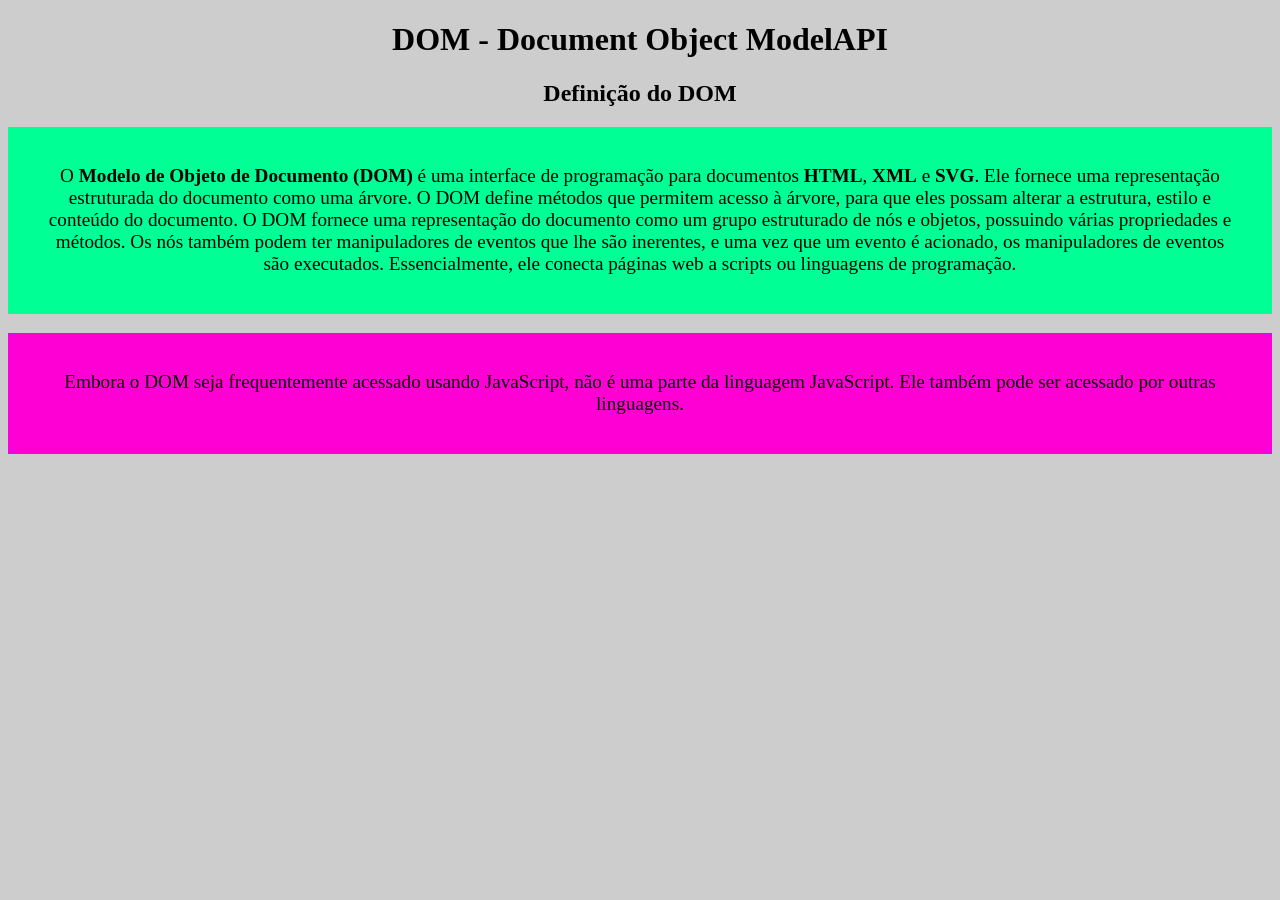
<file: aulas/DOM-API/index.html>
<!DOCTYPE html>
<html lang="en">
<head>
    <meta charset="UTF-8">
    <meta name="viewport" content="width=device-width, initial-scale=1.0">
    <title>DOM - Documet Object Model API</title>
    <style>
        body {
            background-color: #cdcdcd;
            font-family: Cambria, Cochin, Georgia, Times, 'Times New Roman', serif;
            text-align: center;
        }

        p {
            padding: 2em;
            font-size: larger;
        }

        .paragrafo-rosa {
            background-color: #ff00d4;
        }

        .paragrafo-verde {
            background-color: #00ff95;
        }
    </style>
</head>
<body>
    <header>
        <h1>DOM - <span>Document Object Model</span><abbr>API</abbr></h1>
    </header>

    <main>
        <h2>Definição do DOM</h2>
        <p class="paragrafo-verde">O <b>Modelo de Objeto de Documento (DOM)</b> é uma interface de programação para documentos <b>HTML</b>, <b>XML</b> e <b>SVG</b>. Ele fornece uma representação estruturada do documento como uma árvore. O DOM define métodos que permitem acesso à árvore, para que eles possam alterar a estrutura, estilo e conteúdo do documento. O DOM fornece uma representação do documento como um grupo estruturado de nós e objetos, possuindo várias propriedades e métodos. Os nós também podem ter manipuladores de eventos que lhe são inerentes, e uma vez que um evento é acionado, os manipuladores de eventos são executados. Essencialmente, ele conecta páginas web a scripts ou linguagens de programação.</p>
        <p class="paragrafo-rosa">Embora o DOM seja frequentemente acessado usando JavaScript, não é uma parte da linguagem JavaScript. Ele também pode ser acessado por outras linguagens.</p>
    </main>


</body>
</html>
</file>
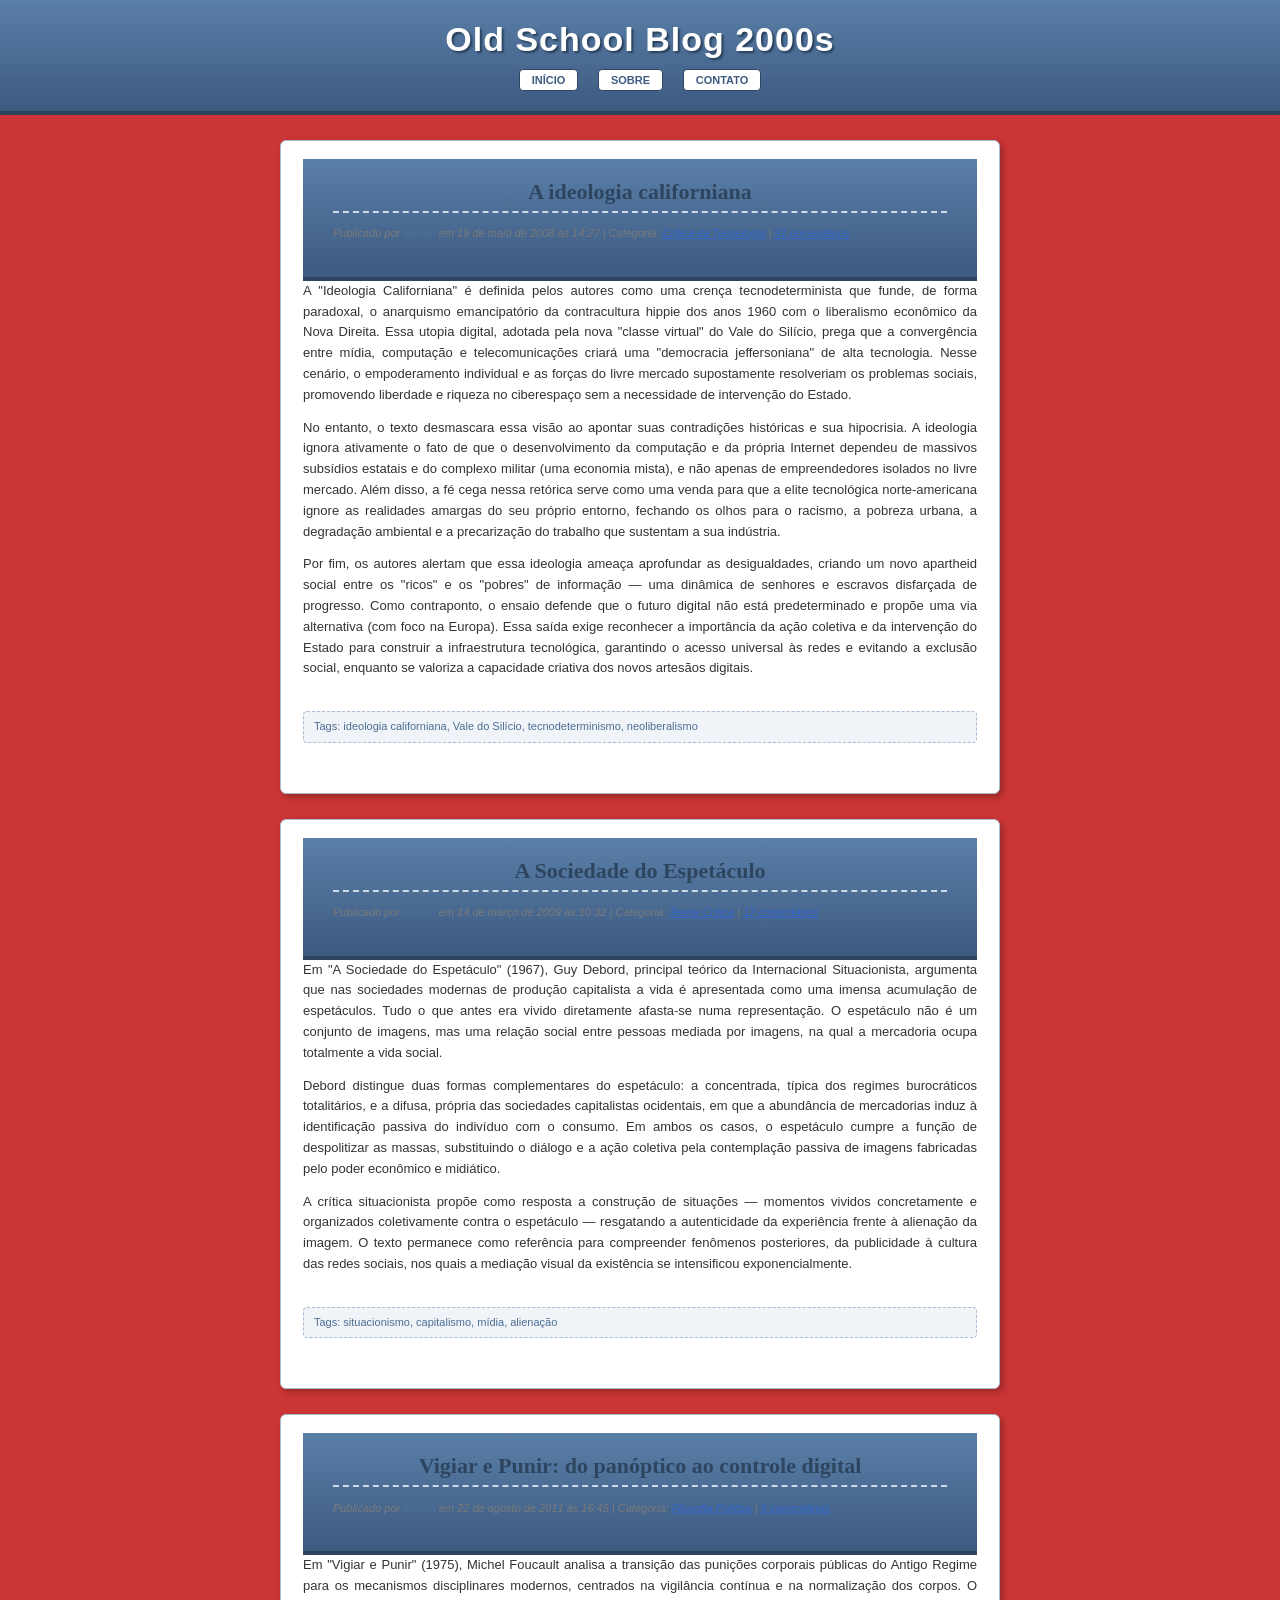
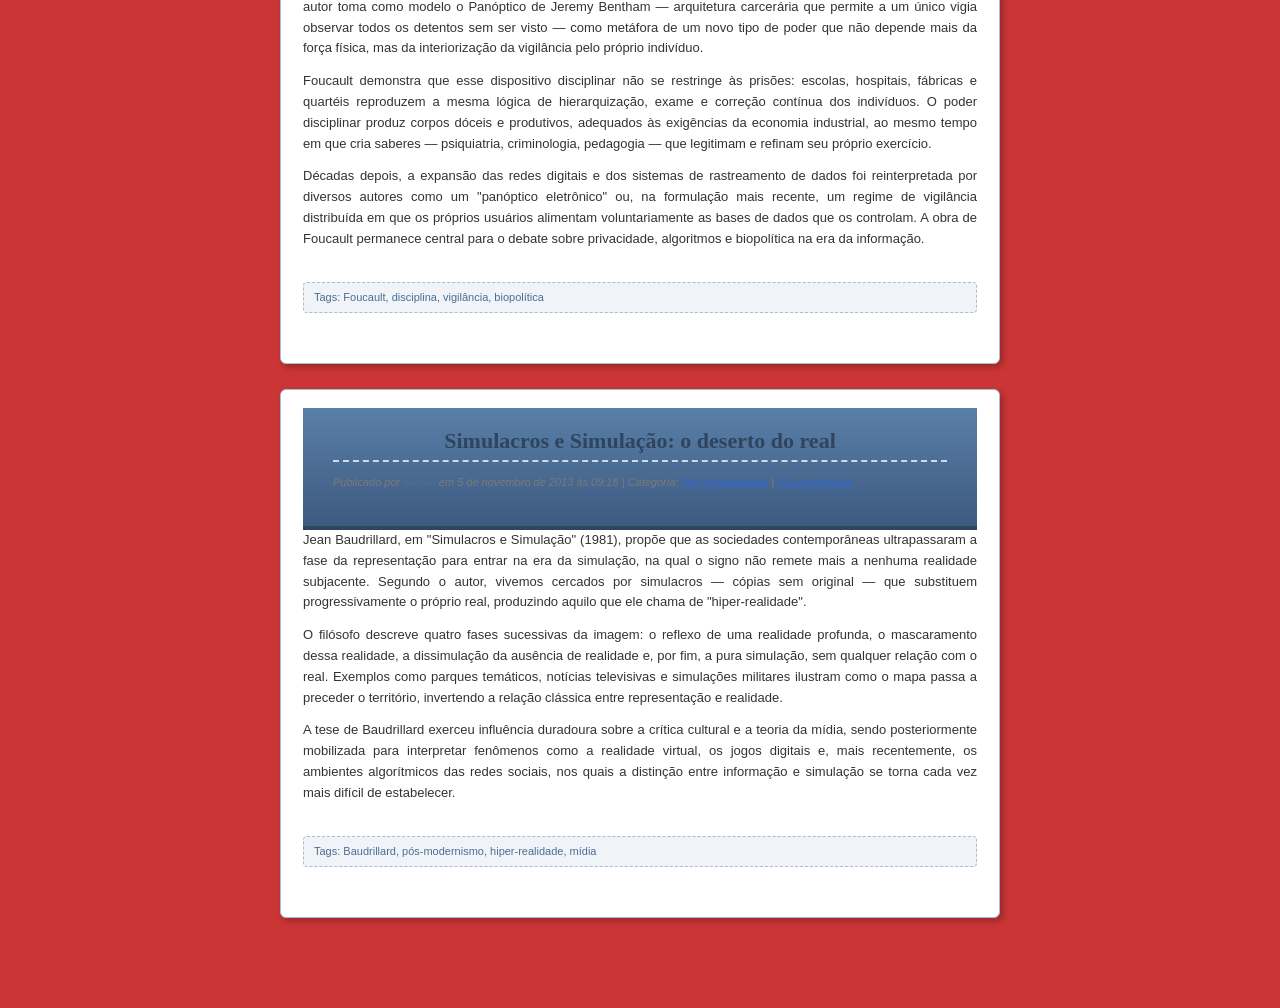
<file: aluno/DOM-API/blog/index.html>
<!DOCTYPE html>
<html lang="pt-br">
<head>
	<meta charset="UTF-8">
	<meta name="viewport" content="width=device-width, initial-scale=1.0">
	<title>Old School Blog 2000s</title>
	<link rel="stylesheet" href="style.css" />
</head>
<body>
	<header>
		<h1>Old School Blog 2000s</h1>
		<nav>
			<ul>
				<li>Início</li>
				<li>Sobre</li>
				<li>Contato</li>
			</ul>
		</nav>
	</header>

	<main>
		<article>
			<header>
				<h2>A ideologia californiana</h2>
				<p class="meta">Publicado por <span class="autor">admin</span> em <time datetime="2008-05-19T14:27:00">19 de maio de 2008</time> às 14:27 | Categoria: <a href="#">Crítica da Tecnologia</a> | <a href="#comments">31 comentários</a></p>
			</header>
			<p>A "Ideologia Californiana" é definida pelos autores como uma crença tecnodeterminista que funde, de forma paradoxal, o anarquismo emancipatório da contracultura hippie dos anos 1960 com o liberalismo econômico da Nova Direita. Essa utopia digital, adotada pela nova "classe virtual" do Vale do Silício, prega que a convergência entre mídia, computação e telecomunicações criará uma "democracia jeffersoniana" de alta tecnologia. Nesse cenário, o empoderamento individual e as forças do livre mercado supostamente resolveriam os problemas sociais, promovendo liberdade e riqueza no ciberespaço sem a necessidade de intervenção do Estado.</p>
			<p>No entanto, o texto desmascara essa visão ao apontar suas contradições históricas e sua hipocrisia. A ideologia ignora ativamente o fato de que o desenvolvimento da computação e da própria Internet dependeu de massivos subsídios estatais e do complexo militar (uma economia mista), e não apenas de empreendedores isolados no livre mercado. Além disso, a fé cega nessa retórica serve como uma venda para que a elite tecnológica norte-americana ignore as realidades amargas do seu próprio entorno, fechando os olhos para o racismo, a pobreza urbana, a degradação ambiental e a precarização do trabalho que sustentam a sua indústria.</p>
			<p>Por fim, os autores alertam que essa ideologia ameaça aprofundar as desigualdades, criando um novo apartheid social entre os "ricos" e os "pobres" de informação — uma dinâmica de senhores e escravos disfarçada de progresso. Como contraponto, o ensaio defende que o futuro digital não está predeterminado e propõe uma via alternativa (com foco na Europa). Essa saída exige reconhecer a importância da ação coletiva e da intervenção do Estado para construir a infraestrutura tecnológica, garantindo o acesso universal às redes e evitando a exclusão social, enquanto se valoriza a capacidade criativa dos novos artesãos digitais.</p>
			<footer>
				<p class="tags">Tags: ideologia californiana, Vale do Silício, tecnodeterminismo, neoliberalismo</p>
			</footer>
		</article>	

		<article>
			<header>
				<h2>A Sociedade do Espetáculo</h2>
				<p class="meta">Publicado por <span class="autor">admin</span> em <time datetime="2009-03-14T10:32:00">14 de março de 2009</time> às 10:32 | Categoria: <a href="#">Teoria Crítica</a> | <a href="#comments">17 comentários</a></p>
			</header>
			<p>Em "A Sociedade do Espetáculo" (1967), Guy Debord, principal teórico da Internacional Situacionista, argumenta que nas sociedades modernas de produção capitalista a vida é apresentada como uma imensa acumulação de espetáculos. Tudo o que antes era vivido diretamente afasta-se numa representação. O espetáculo não é um conjunto de imagens, mas uma relação social entre pessoas mediada por imagens, na qual a mercadoria ocupa totalmente a vida social.</p>
			<p>Debord distingue duas formas complementares do espetáculo: a concentrada, típica dos regimes burocráticos totalitários, e a difusa, própria das sociedades capitalistas ocidentais, em que a abundância de mercadorias induz à identificação passiva do indivíduo com o consumo. Em ambos os casos, o espetáculo cumpre a função de despolitizar as massas, substituindo o diálogo e a ação coletiva pela contemplação passiva de imagens fabricadas pelo poder econômico e midiático.</p>
			<p>A crítica situacionista propõe como resposta a construção de situações — momentos vividos concretamente e organizados coletivamente contra o espetáculo — resgatando a autenticidade da experiência frente à alienação da imagem. O texto permanece como referência para compreender fenômenos posteriores, da publicidade à cultura das redes sociais, nos quais a mediação visual da existência se intensificou exponencialmente.</p>
			<footer>
				<p class="tags">Tags: situacionismo, capitalismo, mídia, alienação</p>
			</footer>
		</article>

		<article>
			<header>
				<h2>Vigiar e Punir: do panóptico ao controle digital</h2>
				<p class="meta">Publicado por <span class="autor">admin</span> em <time datetime="2011-08-22T16:45:00">22 de agosto de 2011</time> às 16:45 | Categoria: <a href="#">Filosofia Política</a> | <a href="#comments">9 comentários</a></p>
			</header>
			<p>Em "Vigiar e Punir" (1975), Michel Foucault analisa a transição das punições corporais públicas do Antigo Regime para os mecanismos disciplinares modernos, centrados na vigilância contínua e na normalização dos corpos. O autor toma como modelo o Panóptico de Jeremy Bentham — arquitetura carcerária que permite a um único vigia observar todos os detentos sem ser visto — como metáfora de um novo tipo de poder que não depende mais da força física, mas da interiorização da vigilância pelo próprio indivíduo.</p>
			<p>Foucault demonstra que esse dispositivo disciplinar não se restringe às prisões: escolas, hospitais, fábricas e quartéis reproduzem a mesma lógica de hierarquização, exame e correção contínua dos indivíduos. O poder disciplinar produz corpos dóceis e produtivos, adequados às exigências da economia industrial, ao mesmo tempo em que cria saberes — psiquiatria, criminologia, pedagogia — que legitimam e refinam seu próprio exercício.</p>
			<p>Décadas depois, a expansão das redes digitais e dos sistemas de rastreamento de dados foi reinterpretada por diversos autores como um "panóptico eletrônico" ou, na formulação mais recente, um regime de vigilância distribuída em que os próprios usuários alimentam voluntariamente as bases de dados que os controlam. A obra de Foucault permanece central para o debate sobre privacidade, algoritmos e biopolítica na era da informação.</p>
			<footer>
				<p class="tags">Tags: Foucault, disciplina, vigilância, biopolítica</p>
			</footer>
		</article>

		<article>
			<header>
				<h2>Simulacros e Simulação: o deserto do real</h2>
				<p class="meta">Publicado por <span class="autor">admin</span> em <time datetime="2013-11-05T09:18:00">5 de novembro de 2013</time> às 09:18 | Categoria: <a href="#">Pós-modernidade</a> | <a href="#comments">23 comentários</a></p>
			</header>
			<p>Jean Baudrillard, em "Simulacros e Simulação" (1981), propõe que as sociedades contemporâneas ultrapassaram a fase da representação para entrar na era da simulação, na qual o signo não remete mais a nenhuma realidade subjacente. Segundo o autor, vivemos cercados por simulacros — cópias sem original — que substituem progressivamente o próprio real, produzindo aquilo que ele chama de "hiper-realidade".</p>
			<p>O filósofo descreve quatro fases sucessivas da imagem: o reflexo de uma realidade profunda, o mascaramento dessa realidade, a dissimulação da ausência de realidade e, por fim, a pura simulação, sem qualquer relação com o real. Exemplos como parques temáticos, notícias televisivas e simulações militares ilustram como o mapa passa a preceder o território, invertendo a relação clássica entre representação e realidade.</p>
			<p>A tese de Baudrillard exerceu influência duradoura sobre a crítica cultural e a teoria da mídia, sendo posteriormente mobilizada para interpretar fenômenos como a realidade virtual, os jogos digitais e, mais recentemente, os ambientes algorítmicos das redes sociais, nos quais a distinção entre informação e simulação se torna cada vez mais difícil de estabelecer.</p>
			<footer>
				<p class="tags">Tags: Baudrillard, pós-modernismo, hiper-realidade, mídia</p>
			</footer>
		</article>

		<footer>
		</footer>
	</main>
	
	<script src="theme.js"></script>
</body>
</html>
</file>
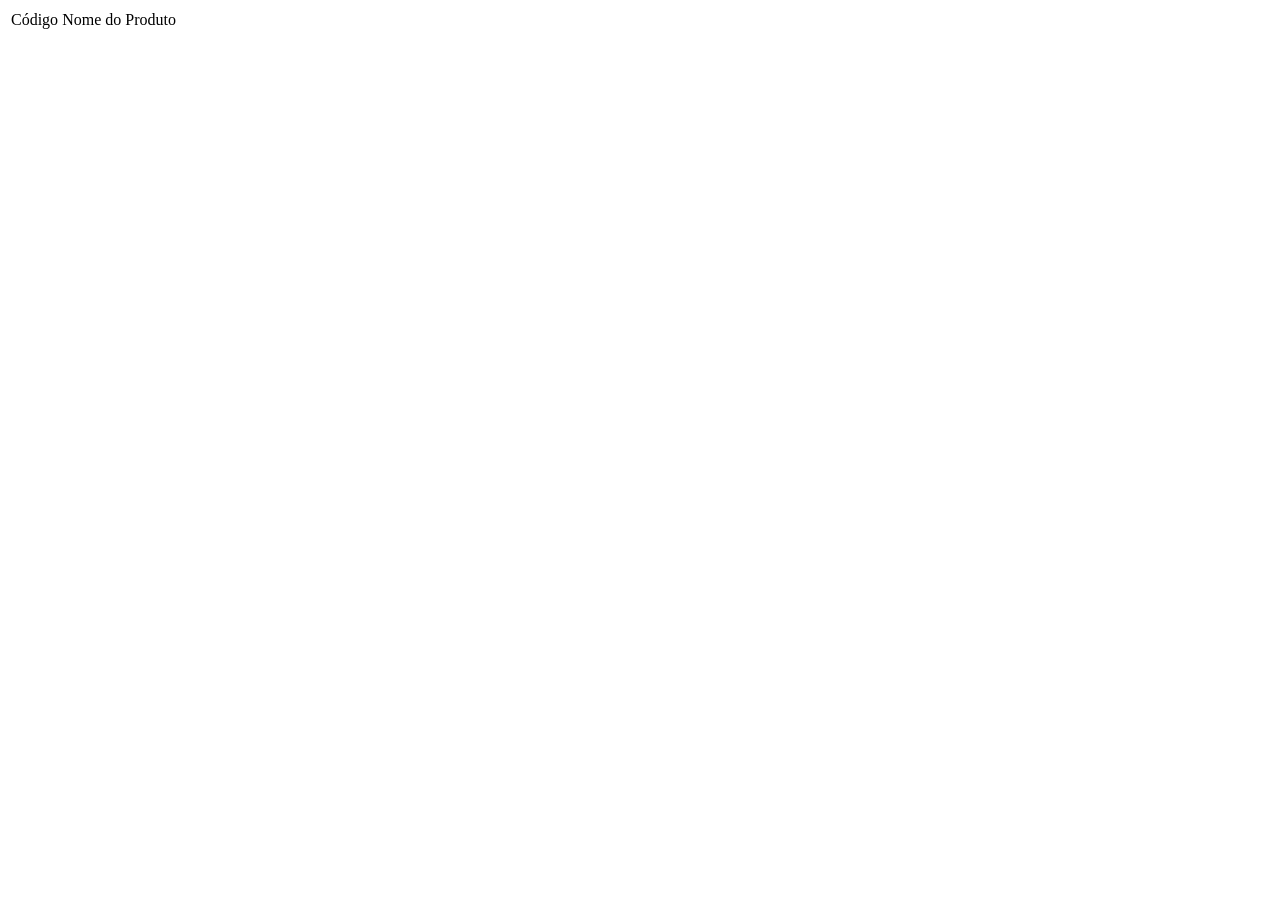
<file: aluno/DOM-API/tabela-produtos/index.html>
<!DOCTYPE html>
<html lang="en">
<head>
	<meta charset="UTF-8">
	<meta name="viewport" content="width=device-width, initial-scale=1.0">
	<title>DOM - Document Object Model</title>
</head>
<body>
	<table id="producttable">
		<thead>
			<tr>
				<td>Código</td>
				<td>Nome do Produto</td>
			</tr>
		</thead>

		<tbody>
			<!-- as linhas de produtos serão inseridas aqui -->
		</tbody>
	</table>

	<template id="linha-de-produto">
		<tr>
			<td class="codigo"></td>
			<td class="nome"></td>
		</tr>
	</template>
</body>
</html>
</file>
<file: aluno/DOM-API/blog/style.css>
/* ===========================================================
	ESTILO "BLOGSPOT / BLOGGER / TUMBLR / WORDPRESS" (anos 2000)
	Poucas regras, seletores simples (tag e classe), pensados
	para serem manipulados depois via JavaScript/DOM
	(ex: document.querySelectorAll('article'), .classList.toggle,
	trocar background, alternar tema, etc.)
=========================================================== */

body {
	margin: 0;
	padding: 0;
	background-color: #003e80;
	background-image: url("https://www.transparenttextures.com/patterns/billie-holiday.png");
	font-family: Verdana, Geneva, Arial, sans-serif;
	font-size: 13px;
	color: #333333;
}

header {
	background-color: #4c6d94;
	background-image: linear-gradient(#5a7fa8, #3d5a80);
	border-bottom: 4px solid #2e4560;
	padding: 20px 30px;
	text-align: center;
}

header h1 {
	margin: 0;
	font-family: "Comic Sans MS", "Trebuchet MS", cursive, sans-serif;
	font-size: 34px;
	color: #ffffff;
	text-shadow: 2px 2px 2px #29405c;
	letter-spacing: 1px;
}

nav ul {
	list-style: none;
	margin: 10px 0 0 0;
	padding: 0;
}

nav li {
	display: inline-block;
	margin: 0 8px;
	padding: 4px 12px;
	background-color: #ffffff;
	border: 1px solid #2e4560;
	border-radius: 4px;
	font-size: 11px;
	font-weight: bold;
	text-transform: uppercase;
	color: #3d5a80;
	cursor: pointer;
}

nav li:hover {
	background-color: hsl(207, 100%, 75%);
}

main {
	max-width: 720px;
	margin: 25px auto;
	padding: 0 15px;
}

article {
	background-color: #ffffff;
	border: 1px solid #a9bcd0;
	border-radius: 6px;
	box-shadow: 3px 3px 6px rgba(0, 0, 0, 0.25);
	margin-bottom: 25px;
	padding: 18px 22px;
}

article h2 {
	font-family: Georgia, "Times New Roman", serif;
	font-size: 22px;
	color: #2e4560;
	border-bottom: 2px dashed #cddbe9;
	padding-bottom: 6px;
	margin-top: 0;
}

.meta {
	font-size: 11px;
	color: #7a7a7a;
	font-style: italic;
	margin-top: -6px;
	margin-bottom: 14px;
}

.meta .autor {
	font-weight: bold;
	color: #4c6d94;
	font-style: normal;
}

article p {
	line-height: 1.6;
	text-align: justify;
	margin: 0 0 12px 0;
}

a {
	color: #3366cc;
	text-decoration: underline;
}

a:visited {
	color: #663399;
}

a:hover {
	color: #cc3300;
	background-color: #ffe680;
}

.tags {
	font-size: 11px;
	background-color: #f0f4f8;
	border: 1px dashed #a9bcd0;
	padding: 6px 10px;
	border-radius: 4px;
	color: #4c6d94;
}

footer {
	text-align: center;
	font-size: 11px;
	color: #4c6d94;
	padding: 20px 0;
}
</file>
